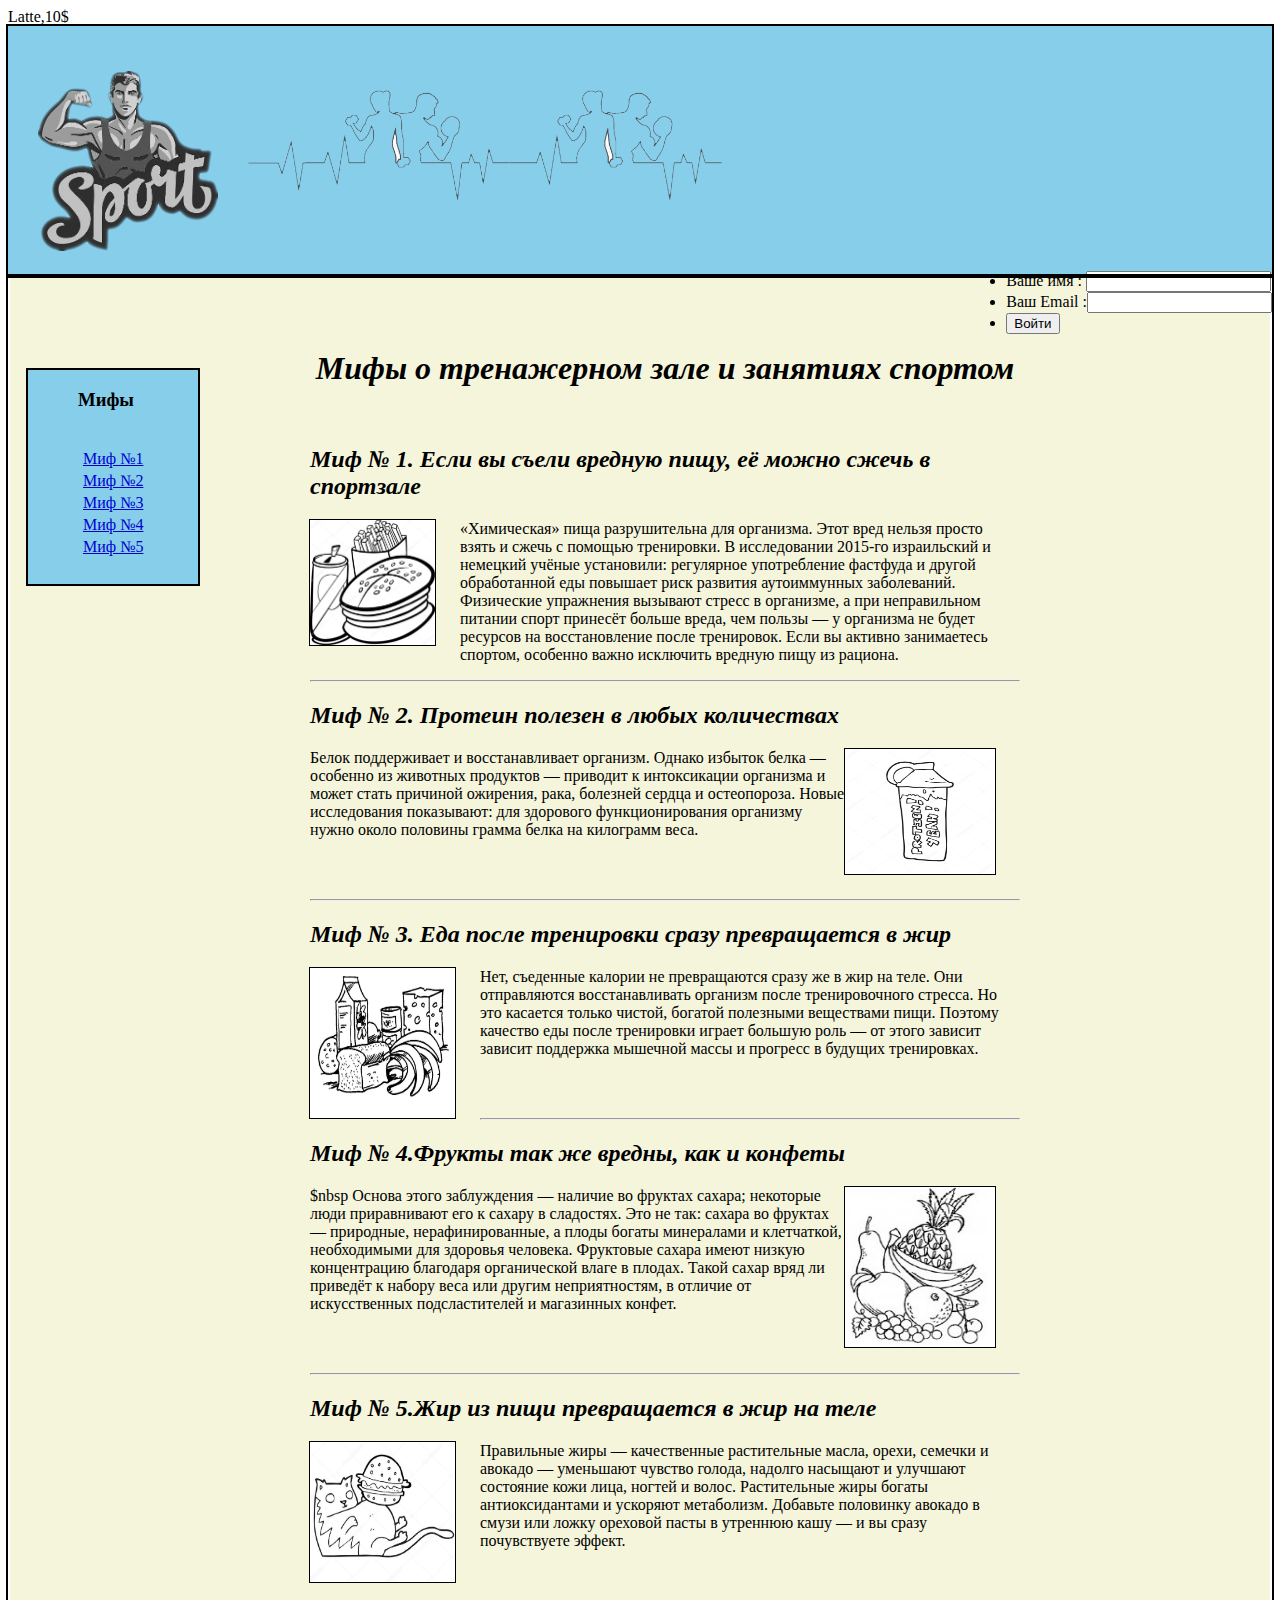
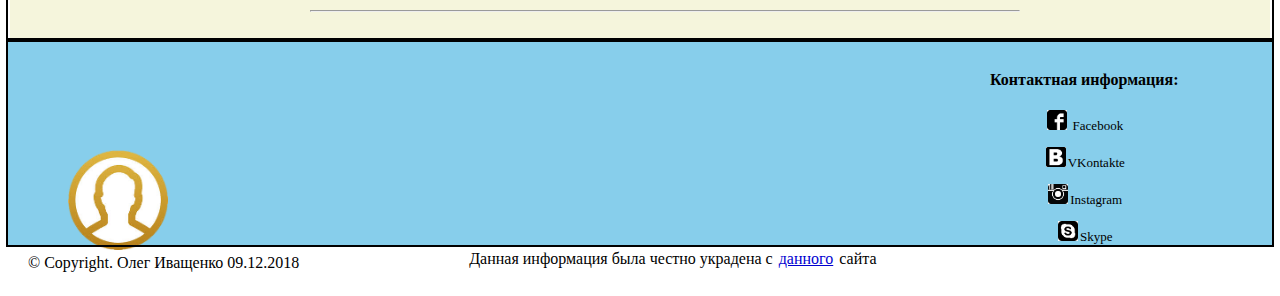
<file: index.html>
<!DOCTYPE html>
<html>
<head>
    <meta charset="UTF-8">
    <link rel="stylesheet" type="text/css" href="css.css">
    <script src="script.js" ></script>
    <title>Попытка номер два</title>

</head>
<body>
<div class="container">
    <div class="header">
        <div class="logo">
            <img src="2.png" width="180px" height="180px"> <img src="11.png"
                                                                width="500px"
                                                                height="210px">

            <ul class="registr">
                <li><label for="name">Ваше имя :</label> <input type="text" name="name" id="name"></li>
                <li><label for="email">Ваш Email :</label><input type="text" name="email" id="email"></li>
                <li><input type="submit" value="Войти"></li>
            </ul>


        </div>
    </div>
    <div class="navigation">
        <table
        " height="100">
        <h3>Мифы</h3><br>
        <tr>
            <td><a href="#mif1"> Миф №1</a></td>
        </tr>
        <tr>
            <td><a href="#mif2">Миф №2</a></td>
        </tr>
        <tr>
            <td><a href="#mif3">Миф №3</a></td>
        </tr>
        <tr>
            <td><a href="#mif4">Миф №4</a></td>
        </tr>
        <tr>
            <td><a href="#mif5"> Миф №5</a></td>
        </tr>
        </table>
    </div>
    <!--<div class="navigation" >-->
    <!--<h3>Мифы</h3><br>-->
    <!--<ol>-->
    <!--<li><a href="#mif1"> Миф №1</a></li>-->
    <!--<li><a href="#mif2">Миф №2</a></li>-->
    <!--<li><a href="#mif3">Миф №3</a></li>-->
    <!--<li><a href="#mif4">Миф №4</a></li>-->
    <!--<li><a href="#mif5"> Миф №5</a></li>-->
    <!--</ol>-->
    <!--</div>-->
    <div class="content" id="content">
        <h1 class="text1">Мифы о тренажерном зале и занятиях спортом</h1><br>
        <h2 class="text"><a name="mif1"> Миф № 1.</a> Если вы съели вредную пищу, её можно сжечь в спортзале</h2>
        <p><img src="fastfood.jpg" width="125px" height="125px" class="iml">«Химическая» пища разрушительна для
            организма. Этот вред нельзя просто взять и сжечь с помощью тренировки.
            В исследовании 2015-го израильский и немецкий учёные установили: регулярное употребление фастфуда и
            другой обработанной еды повышает риск развития аутоиммунных заболеваний. Физические упражнения
            вызывают стресс в организме, а при неправильном питании спорт принесёт больше вреда, чем пользы — у
            организма не будет ресурсов на восстановление после тренировок. Если вы активно занимаетесь спортом,
            особенно важно исключить вредную пищу из рациона.</p>
        <hr>
        <h2 class="text"><a name="mif2"> Миф № 2.</a> Протеин полезен в любых количествах</h2>
        <p><img src="prot.jpg" width="150px" height="125px" class="imr">
            Белок поддерживает и восстанавливает организм. Однако избыток белка — особенно из животных продуктов
            — приводит к интоксикации организма и может стать причиной ожирения, рака, болезней сердца и остеопороза.
            Новые исследования показывают: для здорового функционирования организму нужно около половины грамма
            белка на килограмм веса.</p><br><br>
        <hr>
        <h2 class="text"><a name="mif3"> Миф № 3.</a> Еда после тренировки сразу превращается в жир</h2>
        <p><img src="food.jpg" width="145px" height="150px" class="iml">Нет, съеденные калории не превращаются сразу же
            в жир на теле. Они отправляются восстанавливать организм после тренировочного стресса. Но это касается
            только чистой, богатой полезными веществами пищи. Поэтому качество еды после тренировки играет большую роль
            — от этого зависит зависит поддержка мышечной массы и прогресс в будущих тренировках.</p><br><br>
        <hr>
        <h2 class="text"><a name="mif4"> Миф № 4.</a>Фрукты так же вредны, как и конфеты</h2>
        <p><img src="frukt.jpg" width="150px" height="160px" class="imr">
            $nbsp Основа этого заблуждения — наличие во фруктах сахара; некоторые люди приравнивают его к сахару в
            сладостях.
            Это не так: сахара во фруктах — природные, нерафинированные, а плоды богаты минералами и клетчаткой,
            необходимыми для здоровья человека. Фруктовые сахара имеют низкую концентрацию благодаря органической влаге
            в плодах. Такой сахар вряд ли приведёт к набору веса или другим неприятностям, в отличие от искусственных
            подсластителей и магазинных конфет.</p><br><br>
        <hr>
        <h2 class="text"><a name="mif5"> Миф № 5.</a>Жир из пищи превращается в жир на теле</h2>
        <p><img src="cat.jpg" width="145px" height="140px" class="iml">
            Правильные жиры — качественные растительные масла, орехи, семечки и авокадо — уменьшают чувство голода,
            надолго насыщают и улучшают состояние кожи лица, ногтей и волос. Растительные жиры богаты антиоксидантами и
            ускоряют метаболизм. Добавьте половинку авокадо в смузи или ложку ореховой пасты в утреннюю кашу — и вы
            сразу почувствуете эффект.</p><br><br>
        <hr>
        <br>
    </div>
    <div class="footer">
        <div class="myinfo">
            <img src="mylogo.png" width="100px" height="100px" class="mylogo"><br>
            &copy; Copyright. Олег Иващенко
            <time>09.12.2018</time>
        </div>
        <div class="info"> Данная информация была честно украдена с <a
                href="https://the-challenger.ru"> данного</a> сайта
        </div>
        <section class="info2">
            <h4>Контактная информация:</h4>
            <p class="info3"><a href="https://www.facebook.com/"><img src="fb1.png" width="20px" height="20px"></a>
                Facebook</p>
            <p class="info3"><a
                    href="https://www.vkontakte.ru/"><img src="vk.png" width="20px" height="20px"></a>VKontakte</p>
            <p class="info3"><a href="https://www.instagram.com/"><img src="inst.png" width="20px" height="20px"></a>Instagram
            </p>
            <p class="info3"><a href="https://www.skype.com/"><img src="skype.png" width="20px" height="20px"></a>Skype
            </p>
        </section>
    </div>
</div>
</div>
</body>
</html>
</file>
<file: css.css>
.mainImg {
    float:left ;
}
.logo{
    float: left;
    margin-left: 30px;
    margin-top: 15px;

}
.header{
    height: 250px;
    width: 100%;
    outline: black 2px solid;
    background: skyblue;
  }
.text{
    font-family: "Bookman Old Style";
    font-weight: 600;
    font-style: italic;
    font-size: x-large ;
}
.text1{
    font-family: "Bookman Old Style";
    font-weight: 600;
    font-style: italic;
    font-size: xx-large ;
    text-align: center;
}
.content{
    padding-left: 300px;
    padding-right: 250px;
    outline: 2px solid #000;
    border: white 2px solid;
    background: beige;
}
.navigation{
    float: left;
    outline: black 2px solid;
    margin-left: 20px;
    padding-right: 50px;
    padding-left: 50px;
  margin-top: 20px;
    padding-bottom: 25px;
    background: skyblue;

}
.iml{
    float: left;
    margin-right: 25px;
    margin-bottom: 20px;
    outline: 1px solid #000;
}
.imr{
    float: right;
    margin-right: 25px;
    margin-bottom: 20px;
    outline: 1px solid #000;
}
.footer{
    padding-top: 10px;
    width: 100%;
    height: 100%;
    outline: 2px solid #000;
    background: skyblue;
    text-indent: 20px;
}
.mylogo{
    margin-left: 20px;

}
.registr{
    float: right;
    padding-left: 300px;
}
.fot{

}
.fot2{
    margin-left: 400px;
    margin-bottom: 100px;
}
.info{
margin-top: 200px;
    float: left;
    margin-left: 150px;

}
.myinfo{
    float: left;
    margin-left: 20px;
    margin-top: 100px;

}
.info2{
  text-align: center;
    margin-left: 800px;
    margin-bottom: 4%;
  }
h2{
    font-weight: 900;
}
.info3 a:hover{
    font-size: medium;
    background-position: 0 -40px;

}
.info3 {
    font-size: small;
}
a:link {
    color: #0000d0; /* Цвет ссылок */
    padding: 2px; /* Поля вокруг текста */
}
a:hover {
    background: #786b59; /* Цвет фона под ссылкой */
    color: #ffe; /* Цвет ссылки */
}
</file>
